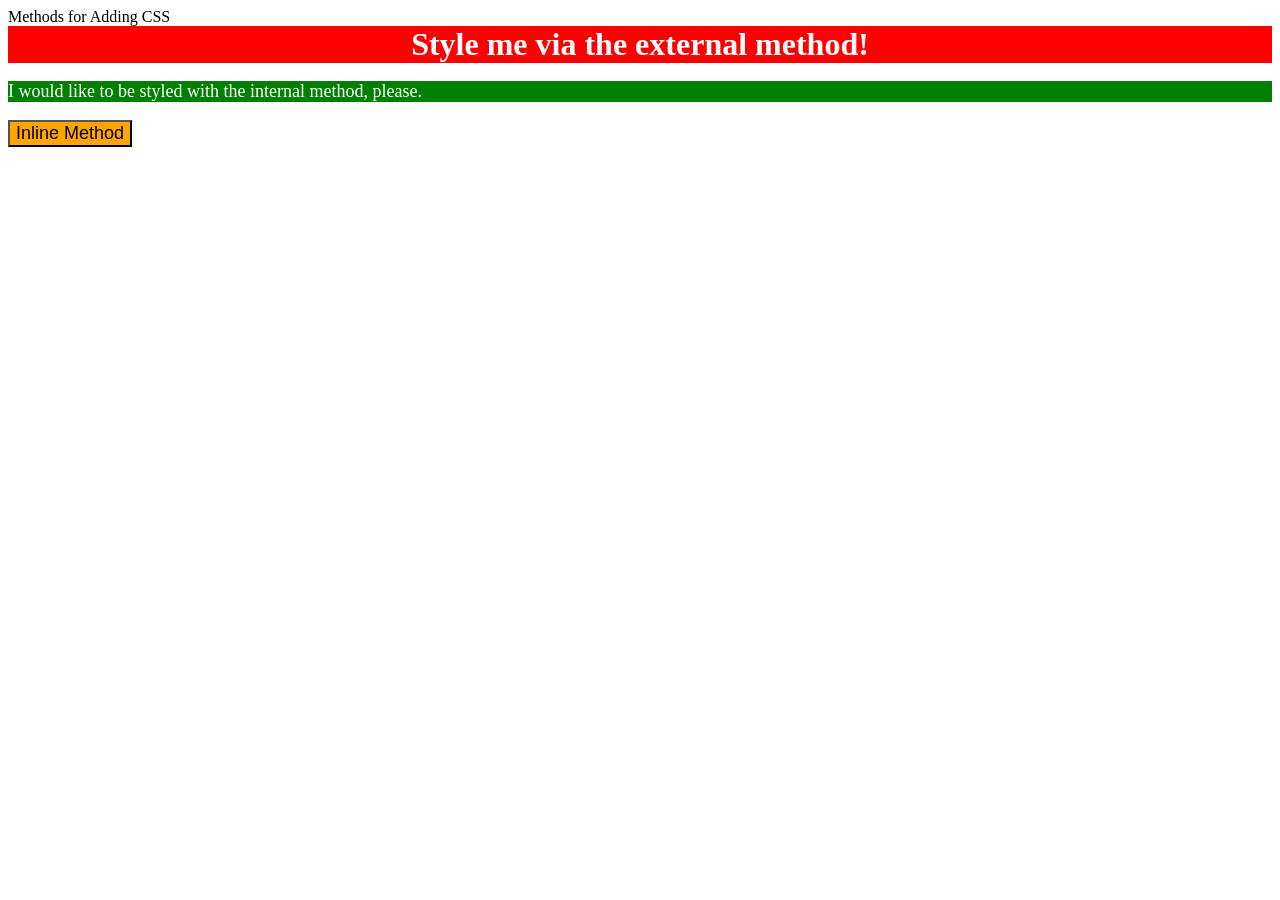
<file: foundations/intro-to-css/01-css-methods/index.html>
<!DOCTYPE html>
<html lang="en">
  <head>
    <style>
      p {
        background-color: green;
        color: white;
        font-size: 18px;
      }
    </style>
    <meta charset="UTF-8">
    <meta http-equiv="X-UA-Compatible" content="IE=edge">
    <meta name="viewport" content="width=device-width, initial-scale=1.0">
    <link rel="stylesheet" href="style.css"
    <title>Methods for Adding CSS</title>
  </head>
  <body>
    <div>Style me via the external method!</div>
    <p>I would like to be styled with the internal method, please.</p>
    <button style="background-color: orange; font-size: 18px;">Inline Method</button>
  </body>
</html>
</file>
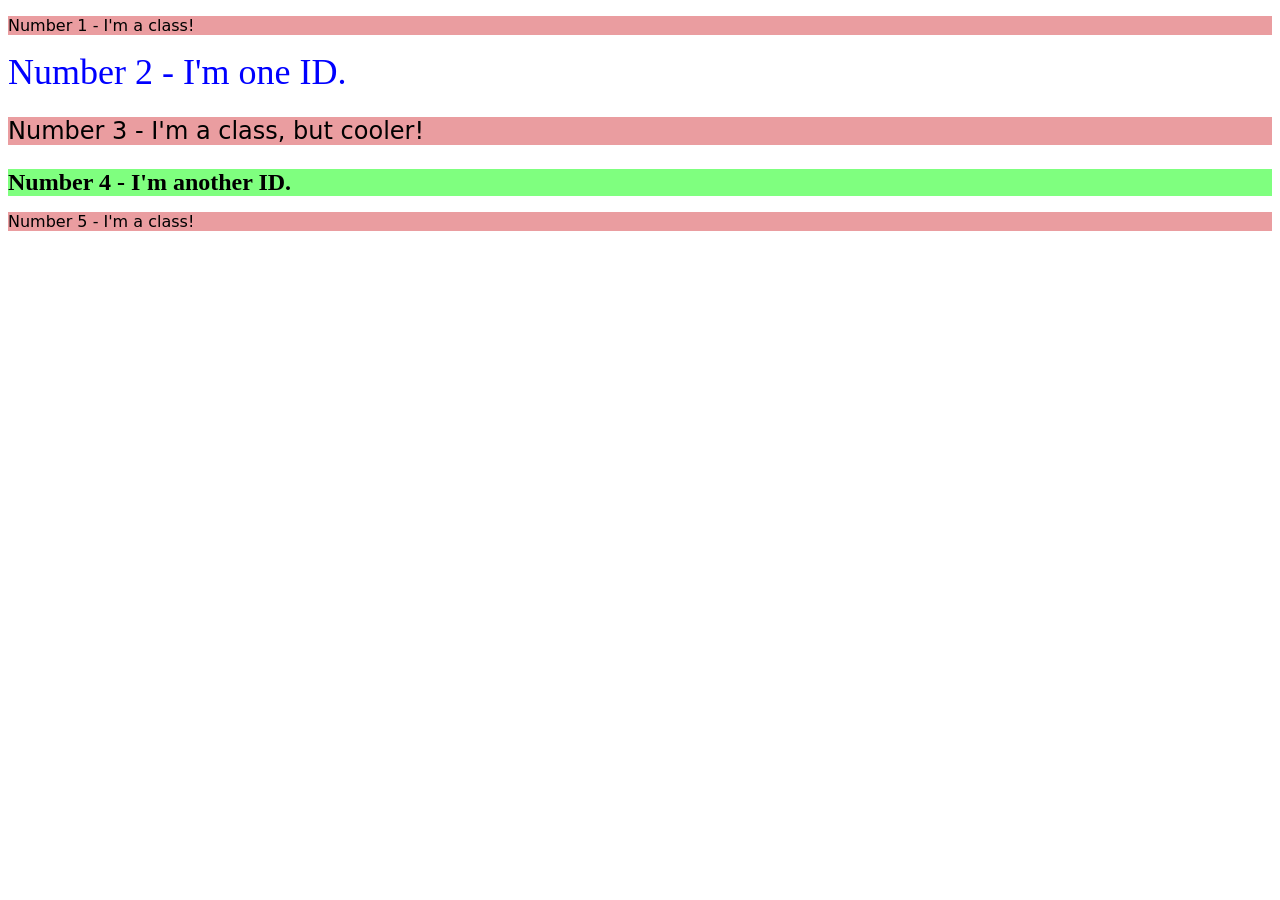
<file: foundations/intro-to-css/02-class-id-selectors/index.html>
<!DOCTYPE html>
<html lang="en">
  <head>
    <meta charset="UTF-8">
    <meta http-equiv="X-UA-Compatible" content="IE=edge">
    <meta name="viewport" content="width=device-width, initial-scale=1.0">
    <title>Class and ID Selectors</title>
    <link rel="stylesheet" href="style.css">
  </head>
  <body>
    <p class="odd">Number 1 - I'm a class!</p>
    <div id="blueid">Number 2 - I'm one ID.</div>
    <p class="odd" style="font-size: 24px;">Number 3 - I'm a class, but cooler!</p>
    <div id="num4">Number 4 - I'm another ID.</div>
    <p class="odd">Number 5 - I'm a class!</p>
  </body>
</html>
</file>
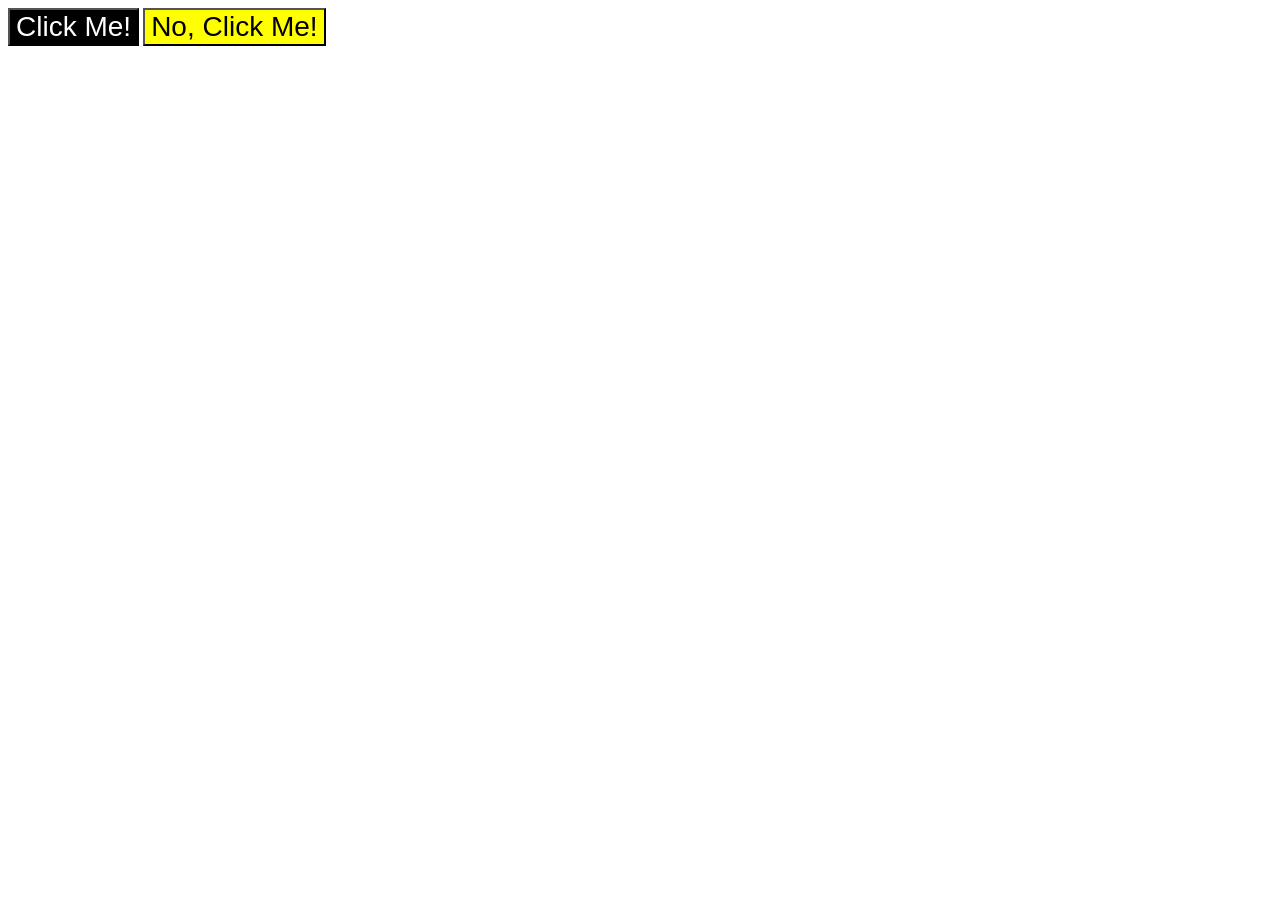
<file: foundations/intro-to-css/03-grouping-selectors/index.html>
<!DOCTYPE html>
<html lang="en">
  <head>
    <meta charset="UTF-8">
    <meta http-equiv="X-UA-Compatible" content="IE=edge">
    <meta name="viewport" content="width=device-width, initial-scale=1.0">
    <title>Grouping Selectors</title>
    <link rel="stylesheet" href="style.css">
  </head>
  <body>
    <button class="primaryButton">Click Me!</button>
    <button class="secondaryButton">No, Click Me!</button>
  </body>
</html>
</file>
<file: foundations/intro-to-css/01-css-methods/style.css>
div {
    color: white;
    background-color: red;
    text-align: center;
    font-weight: bold;
    font-size: 32px;
}
</file>
<file: foundations/intro-to-css/02-class-id-selectors/style.css>
/* Add CSS Styling */

.odd {
background-color: rgba(200, 0, 10, 0.386);
font-family: 'DejaVu Sans', sans-serif;
}

#blueid {
    color: rgb(0,0,255);
    font-size: 36px;
}

#num4 {
    background-color: rgb(0,255,0,0.5);
    font-size: 24px;
    font-weight: bold;

}
</file>
<file: foundations/intro-to-css/03-grouping-selectors/style.css>
.primaryButton {
    background-color: black;
    color: white;
}

.secondaryButton {
    background-color: yellow;
}

.primaryButton,
.secondaryButton {
    font-size: 28px;
    font-family: Helvetica, Times New Roman, sans-serif;
}
</file>
